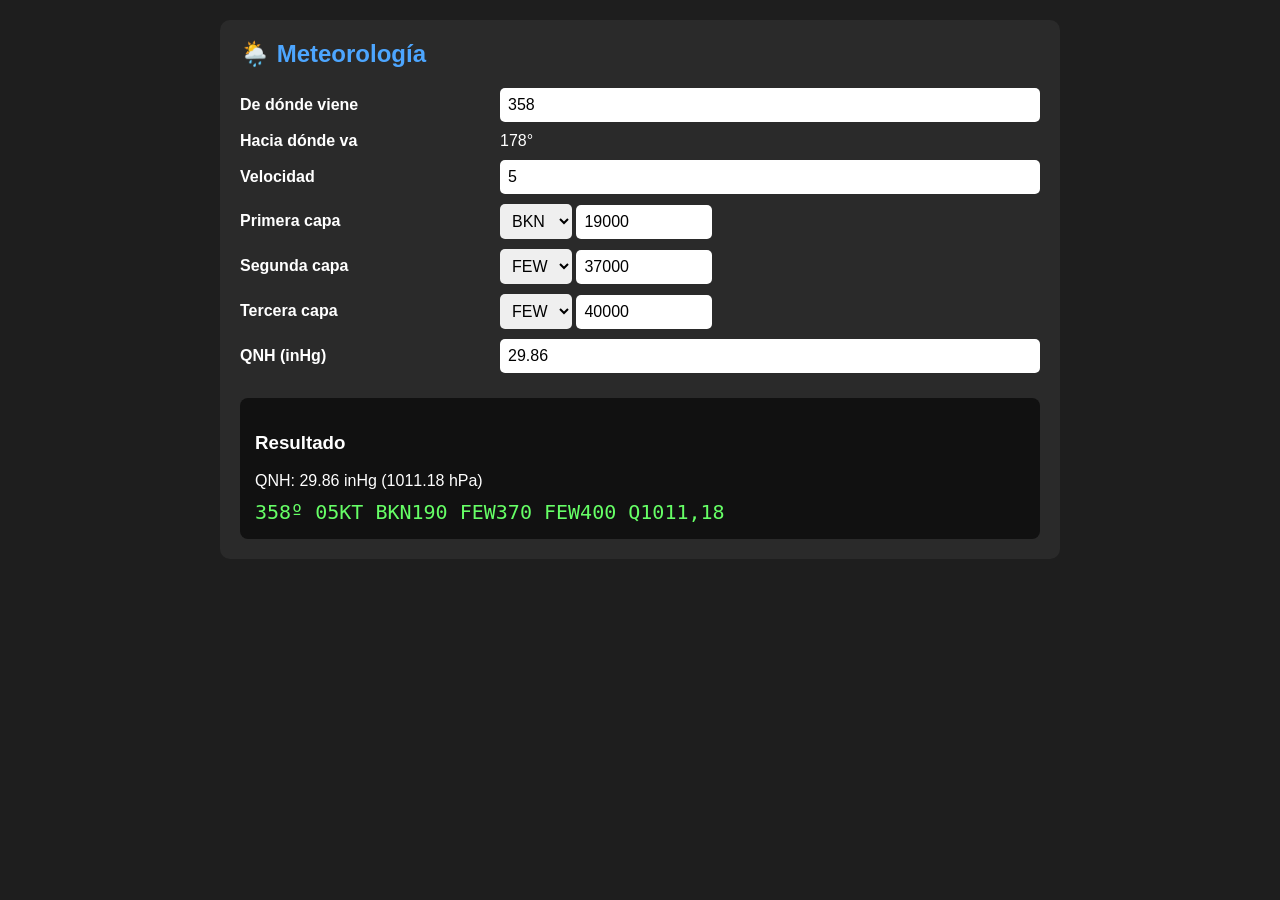
<file: weather.html>
<!DOCTYPE html>
<html lang="es">
<head>
<meta charset="UTF-8">
<meta name="viewport" content="width=device-width, initial-scale=1">
<title>Meteo DCS</title>

<style>
body{
    font-family: Arial, sans-serif;
    background:#1e1e1e;
    color:white;
    margin:20px;
}

.card{
    max-width:800px;
    margin:auto;
    background:#2a2a2a;
    padding:20px;
    border-radius:10px;
}

h2{
    margin-top:0;
    color:#4da6ff;
}

.grid{
    display:grid;
    grid-template-columns:250px 1fr;
    gap:10px;
    align-items:center;
}

input,select{
    padding:8px;
    border-radius:5px;
    border:none;
    font-size:16px;
}

.result{
    margin-top:25px;
    padding:15px;
    background:#111;
    border-radius:8px;
}

.output{
    font-family:Consolas, monospace;
    font-size:20px;
    color:#66ff66;
    margin-top:10px;
}

label{
    font-weight:bold;
}
</style>

</head>
<body>

<div class="card">

<h2>🌦️ Meteorología</h2>

<div class="grid">

<label>De dónde viene</label>
<input id="windFrom" type="number" min="0" max="359" value="358">

<label>Hacia dónde va</label>
<div id="windTo">178°</div>

<label>Velocidad</label>
<input id="windSpeed" type="number" min="0" max="99" value="5">

<label>Primera capa</label>
<div>
    <select id="cloud1Type">
        <option>FEW</option>
        <option>SCT</option>
        <option selected>BKN</option>
        <option>OVC</option>
    </select>

    <input id="cloud1Alt" type="number" value="19000" style="width:120px">
</div>

<label>Segunda capa</label>
<div>
    <select id="cloud2Type">
        <option selected>FEW</option>
        <option>SCT</option>
        <option>BKN</option>
        <option>OVC</option>
    </select>

    <input id="cloud2Alt" type="number" value="37000" style="width:120px">
</div>

<label>Tercera capa</label>
<div>
    <select id="cloud3Type">
        <option selected>FEW</option>
        <option>SCT</option>
        <option>BKN</option>
        <option>OVC</option>
    </select>

    <input id="cloud3Alt" type="number" value="40000" style="width:120px">
</div>

<label>QNH (inHg)</label>
<input id="qnh" type="number" step="0.01" value="29.86">

</div>



<div class="result">

<h3>Resultado</h3>

<div id="qnhHpa"></div>

<div class="output" id="weatherString">
358º 05KT BKN190 FEW370 FEW400 Q1011,18
</div>

</div>

</div>

<script>

const inputs = document.querySelectorAll('input, select');

inputs.forEach(i=>{
    i.addEventListener('input',updateWeather);
});

function updateWeather(){

    const windFrom =
        parseInt(document.getElementById('windFrom').value)||0;

    const windTo =
        (windFrom + 180) % 360;

    document.getElementById('windTo').innerHTML =
        windTo.toString().padStart(3,'0') + "°";

    const speed =
        parseInt(document.getElementById('windSpeed').value)||0;

    const cloud1Type =
        document.getElementById('cloud1Type').value;

    const cloud2Type =
        document.getElementById('cloud2Type').value;

    const cloud3Type =
        document.getElementById('cloud3Type').value;

    const cloud1Alt =
        Math.round(
            (parseInt(document.getElementById('cloud1Alt').value)||0)/100
        );

    const cloud2Alt =
        Math.round(
            (parseInt(document.getElementById('cloud2Alt').value)||0)/100
        );

    const cloud3Alt =
        Math.round(
            (parseInt(document.getElementById('cloud3Alt').value)||0)/100
        );

    const qnhInHg =
        parseFloat(document.getElementById('qnh').value)||29.92;

    const qnhHpa =
        (qnhInHg * 33.8639);

    document.getElementById('qnhHpa').innerHTML =
        "QNH: " +
        qnhInHg.toFixed(2) +
        " inHg (" +
        qnhHpa.toFixed(2) +
        " hPa)";

    const weatherString =
        windFrom.toString().padStart(3,'0') +
        "º " +
        speed.toString().padStart(2,'0') +
        "KT " +
        cloud1Type +
        cloud1Alt +
        " " +
        cloud2Type +
        cloud2Alt +
        " " +
        cloud3Type +
        cloud3Alt +
        " Q" +
        qnhHpa.toFixed(2).replace(".",",");

    document.getElementById('weatherString').innerHTML =
        weatherString;
}

updateWeather();

</script>

</body>
</html>
</file>
